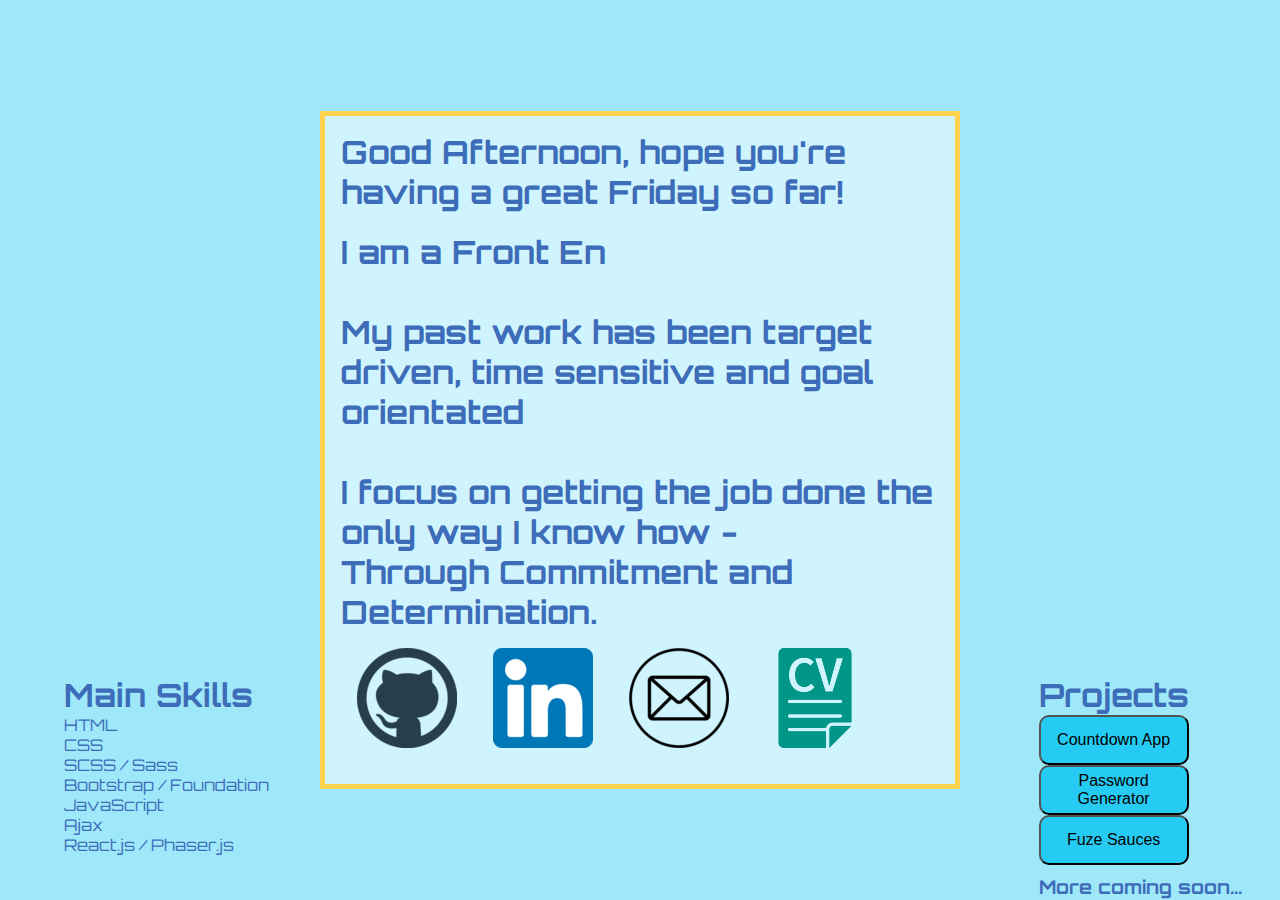
<file: index.html>
<!DOCTYPE html>
<html lang="en">
  <head>
    <meta charset="UTF-8" />
    <meta http-equiv="X-UA-Compatible" content="IE=edge" />
    <meta name="viewport" content="width=device-width, initial-scale=1.0" />
    <link rel="stylesheet" href="/css/styles.css" />
    <title>myPortfolio</title>
  </head>
  <body>
  <div class="container">
    <div class="links-small">
      <a href="https://github.com/Shutt90"><img class="links-small" src="imgs/github50.png" alt="GitHub"></a>
      <a href="https://www.linkedin.com/in/liam-pugh-2102089b/"></a><img class="links-small" src="imgs/linkedin50.png" alt="LinkedIn"></a>
      <a href="mailto:hello@liampugh.co.uk"><img class="links-small" src="imgs/email50.png" alt="Email"></a>
      <a href="./imgs/Liam Pugh CV May 2021.docx" download><img src="imgs/cv50.png" alt="Download CV"></a>
    </div>
    <div class="center-intro">
      <h1 id="time"></h1>
      <script src="./JavaScript/time.js"></script>
      <br />
      <h1 class="scroll">I am a <span class="txt-type" data-wait="3000" data-words='["Front End Developer", "Tech Enthusiast", "Hard Worker"]'></span>
      <br/>
      <br/>
      My past work has been target driven, time sensitive and goal orientated
      <br/>
      <br/>
      I focus on getting the job done the only way I know how - <br />Through Commitment and Determination.
      </h1>
      <div class="links-intro">
        <a href="https://github.com/Shutt90"><img src="imgs/Github_Link_100x100.png" alt="GitHub"></a>
        <a href="https://www.linkedin.com/in/liam-pugh-2102089b/"><img src="imgs/linkedin.png" alt="LinkedIn"></a>
        <a href="mailto:hello@liampugh.co.uk"><img src="imgs/email.png" alt="Email"></a>
        <a href="./imgs/Liam Pugh CV May 2021.docx" download><img src="imgs/cv.png" alt="Download CV"></a>
      </div>


        <div class="modal-one hidden">
          <div class="container-modal">
            <p><img class="max-1200" src="./imgs/countdownapp.png" alt="Countdown App"></p>
            <div class="flex-box">
              <div class="shift-right">
                <img class="exit" src="./imgs/cross.svg">
                <h3>Countdown App</h3><br />
                <a href="./Countdown/countdown.html"><button>See Live</button></a>
                <a href="https://github.com/Shutt90/myPortfolioV2/tree/main/Countdown"><button>See Code</button>
                </a>
              </div>
            </div>
          </div>
        </div>

        <div class="modal-two hidden">
          <div class="container-modal">
            <p><img class="max-1200" src="./imgs/passwordgen.png"></p>
            <div class="flex-box">
              <div class="shift-right">
                <img class="exit" src="./imgs/cross.svg">
                <h3>Password Generator</h3><br />
              </div>
                <a href="./passwordgenerator/index.html"><button>See Live</button>
                </a>
                <a href="https://github.com/Shutt90/password-generator">
                <button>See Code</button>
              </a>
            </div>
          </div>
        </div>

        <div class="modal-three hidden">
          <div class="container-modal">
            <p><img class="max-1200" src="./imgs/fuzesauces.png"></p>
              <div class="flex-box">
                <div class="shift-right">
                  <img class="exit" src="./imgs/cross.svg">
                  <h3>Website Currently Down</h3><br />
                  <a href="http://www.fuzesauces.com">
                  <button disabled>See Live</button>
                </div>
              </div>

              </a>
          </div>
        </div>

      </div>
    </div>
  </div>

  <div class="skills-container">
    <div class="skills">
      <h1>Main Skills<br /></h1>
      <div class="skill">HTML</div>
      <div class="skill">CSS</div>
      <div class="skill">SCSS / Sass</div>
      <div class="skill">Bootstrap / Foundation</div>
      <div class="skill">JavaScript</div>
      <div class="skill">Ajax</div>
      <div class="skill">React.js / Phaser.js</div>
    </div>
  </div>

  <div class="projects-container">
    <div class="projects">
      <h1>Projects<br /></h1>
      <p><button class="proj-button btn-one">Countdown App</button></p>
      <p><button class="proj-button btn-two">Password Generator</button></p>
      <p><button class="proj-button btn-three">Fuze Sauces</button></p>
    <div class="skills-right">
      <h3 style="padding-top:10px">More coming soon...</h3>  
    </div>
  </div>

    <script src="JavaScript/events.js"></script>
    <script src="JavaScript/typewriter.js"></script>
  </body>
  <footer></footer>
</html>
</file>
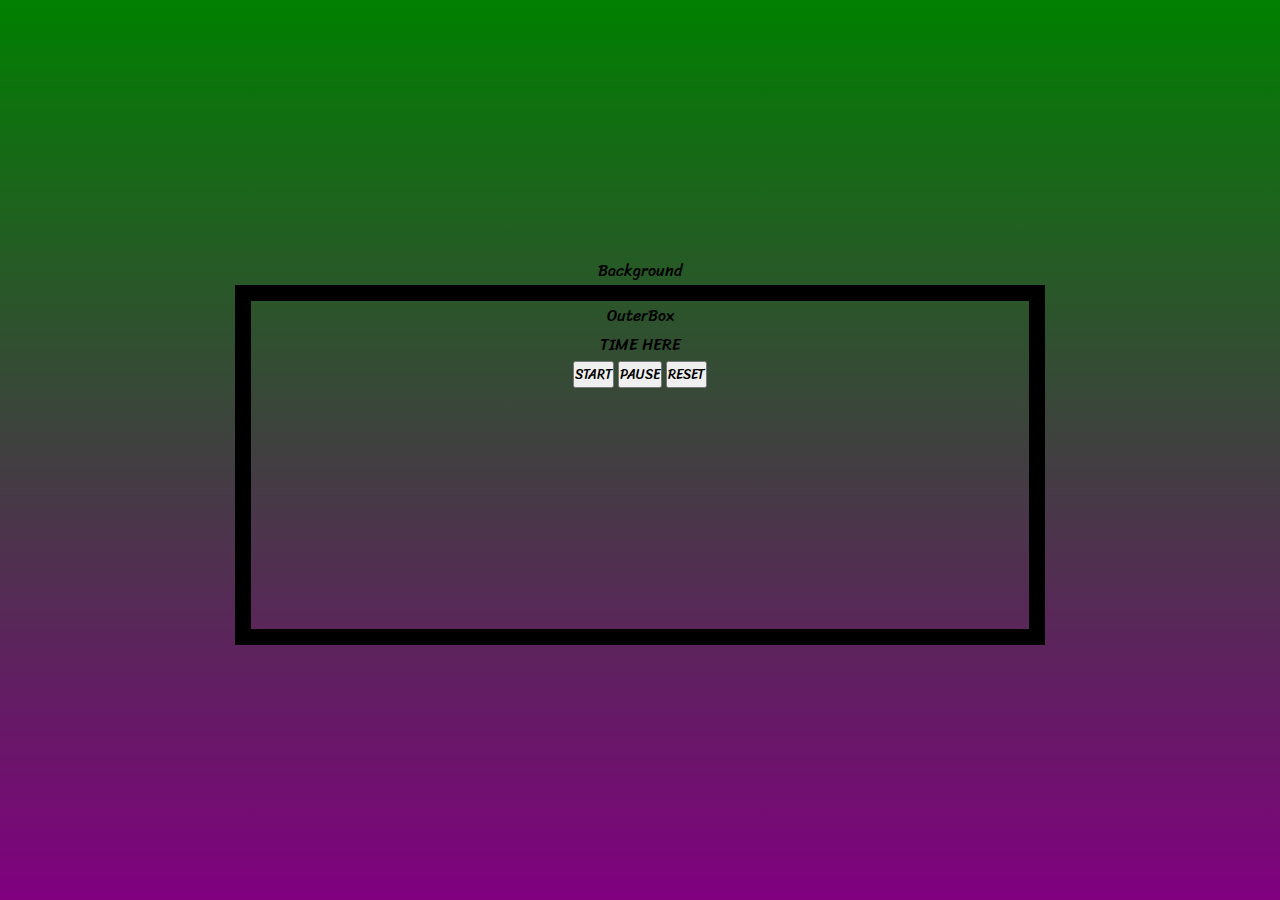
<file: Stopwatch/index.html>
<!DOCTYPE html>
<html lang="en">
  <head>
    <meta charset="UTF-8" />
    <meta http-equiv="X-UA-Compatible" content="IE=edge" />
    <meta name="viewport" content="width=device-width, initial-scale=1.0" />
    <link rel="stylesheet" href="style.css" />
    <title>myStopwatch</title>
  </head>
  <body>
    <div id="background">
      Background
      <div id="outer_box">
        OuterBox
        <div id="inner_box first_inner">TIME HERE</div>
        <button id="inner_box second_inner">START</button>
        <button id="inner_box third_inner">PAUSE</button>
        <button id="inner_box fourth_inner">RESET</button>
      </div>
    </div>
    <script src="script.js"></script>
  </body>
</html>
</file>
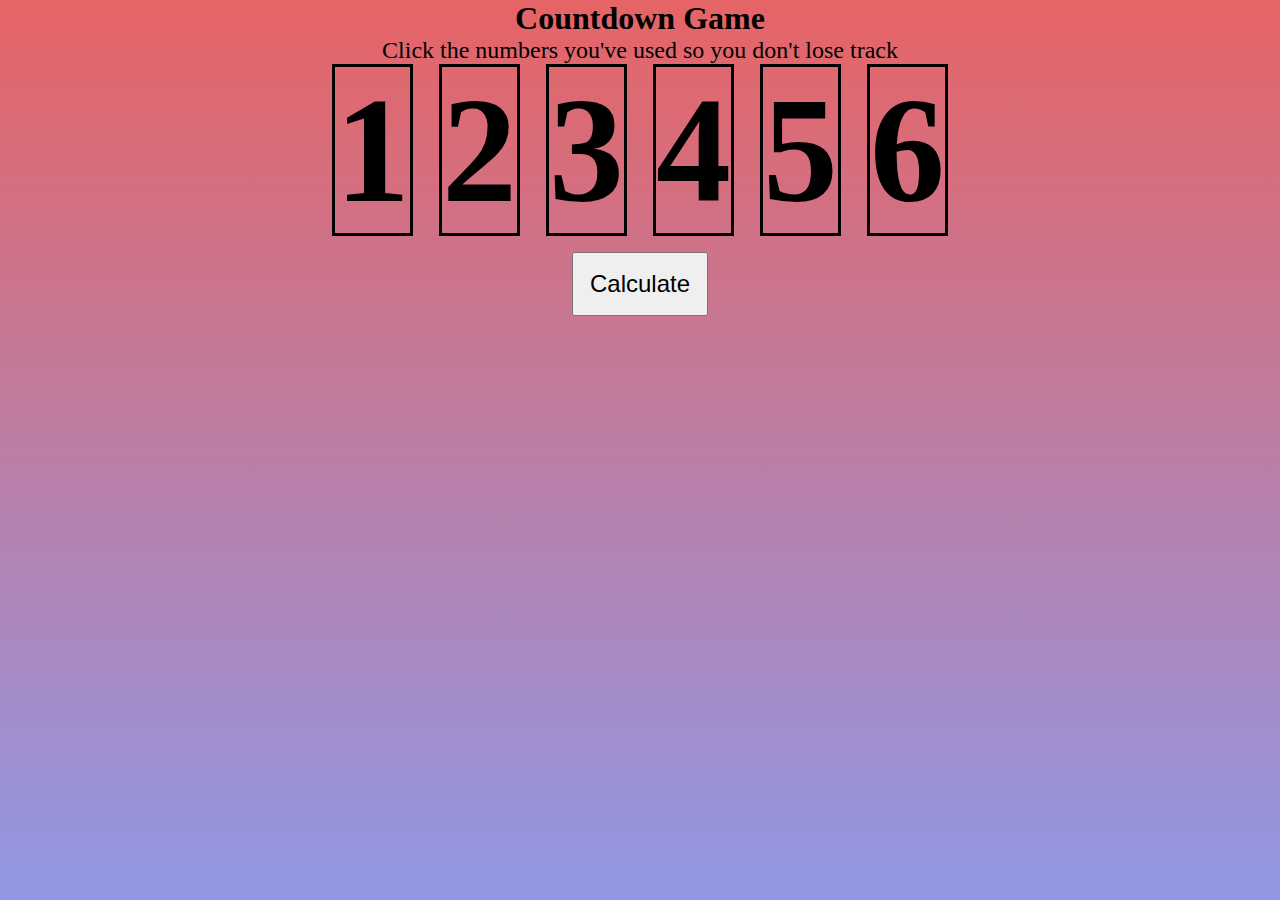
<file: Countdown/countdown.html>
<!DOCTYPE html>
<html lang="en">
  <head>
    <meta charset="UTF-8" />
    <meta name="viewport" content="width=device-width, initial-scale=1.0" />
    <meta http-equiv="X-UA-Compatible" content="ie=edge" />
    <link rel="stylesheet" href="./style.css" />
    <title>Countdown Game</title>
  </head>
  <body>
    <div class = "background">
    <h1>Countdown Game</h1>
    <p class = "subtitle">Click the numbers you've used so you don't lose track</p>
    <h2>
      <p class = "numbers">
        <span class = "bignumber0 num">1</span>
        <span class = "bignumber1 num">2</span>
        <span class = "lilnumber0 num">3</span>
        <span class = "lilnumber1 num">4</span>
        <span class = "lilnumber2 num">5</span>
        <span class = "lilnumber3 num">6</span>
      </p>
      <script>
      function playAudio(url) {
        new Audio(url).play()
        }
      </script>
      <button class = "calculate buttons" onclick="playAudio('timersound.mp3')">Calculate</button>
      <a href="./countdown.html"><button class = "reset hidden buttons">Reset</button></a>

      <div>
        <p class = "summary hidden">Try to make
        </p>
        <p class = "final"></p>
        <p class = "summary hidden"></p>
      </div>
      <div class = "timerText"></div>
    </div>
    </h2>
    </form>
    <script src="script.js"></script>
  </body>
</html>
</file>
<file: css/styles.css>
@import url("https://fonts.googleapis.com/css2?family=Orbitron&display=swap");*{box-sizing:border-box;padding:0;margin:0;max-height:100vh}body{font-family:"Orbitron", sans-serif;background-color:#9fe8fa;color:#3d6cb9}nav{padding:25px}div .container{display:flex;width:100%;height:100vh;justify-content:center;align-items:center}div .center-intro{position:absolute;top:50%;left:50%;transform:translate(-50%, -50%);background-color:#cff4fd;border:5px solid #ffd151;text-align:left;padding:1em}div .center-intro .container-modal{display:absolute}div .center-intro .links-intro img{padding:1rem 1rem}div .center-intro .modal-one{position:absolute;align-items:center;top:50%;left:50%;transform:translate(-50%, -50%);background-color:#cff4fd;border:5px solid #ffd151;text-align:left;padding:1em;z-index:10}div .center-intro .modal-two{position:absolute;top:50%;left:50%;transform:translate(-50%, -50%);background-color:#cff4fd;border:5px solid #ffd151;text-align:left;padding:1em;z-index:10}div .center-intro .modal-three{position:absolute;top:50%;left:50%;transform:translate(-50%, -50%);background-color:#cff4fd;border:5px solid #ffd151;text-align:left;padding:1em;z-index:10}div .center-intro .exit{cursor:pointer}div .center-intro flex-box shift-right{position:absolute;left:95%}div h1{text-align:left;font-size:2em}.skills-container{position:absolute;top:75%;left:5%}.projects-container{position:absolute;top:75%;right:3%;z-index:0}button{display:block;width:150px;color:black;text-align:center;font-size:16px;cursor:pointer;height:50px;background-color:#26cbf4;border-radius:10px}.hidden{display:none}.blur{filter:blur(1.5rem)}.links-small{display:none}a:link{text-decoration:none}a:visited{text-decoration:none}a:hover{text-decoration:none}a:active{text-decoration:none}@media screen and (max-width: 768px){.center-intro h1{font-size:1em}.skills-right{margin-right:0}.skills-left{margin-left:0}.projects{font-size:1rem;width:5rem;height:5rem;box-shadow:2px 5px #888888}.projects .project{font-size:1rem;width:5rem;box-shadow:2px 5px #888888}.projects h1{font-size:1rem}.projects-container{font-size:1rem;top:10%}button{width:80px}.skills-container{top:40%;max-width:30px}.skills h1{font-size:1.2rem}.skills .skill{font-size:0.7rem}}@media screen and (max-width: 1200px){.max-1200{display:none}.links-small{display:inline-flex;flex-direction:column}.links-intro{display:none}.links-intro img{padding:0;margin:0}}
/*# sourceMappingURL=styles.css.map */
</file>
<file: Stopwatch/style.css>
@import url("https://fonts.googleapis.com/css2?family=Sriracha&display=swap");

* {
  position: relative;
  height: auto;
  margin: 0;
  padding: 0;
  font-family: "sriracha";
  box-sizing: border-box;
}

#background {
  justify-content: center;
  text-align: center;
  background: linear-gradient(green, purple);
  align-items: center;
  min-height: 100vh;
  display: flex;
  flex-direction: column;
}

#outer_box {
  width: 90vh;
  height: 40vh;
  border: 1rem solid black;
}

#inner_box {
}

#first_inner {
}

#second_inner {
}

#third_inner {
}

#fourth_inner {
}
</file>
<file: Countdown/style.css>
* {
  padding: 0;
  margin: 0;
  box-sizing: border-box;
  align-items: center;
  text-align: center;
}

.background {
  background: linear-gradient(#e66465, #9198e5);
  position: sticky;
  width: 100%;
  height: 100vh;
}

.num {
  font-size: 150px;
  border: solid black;
  margin: 10px;
}

.final {
  color: red;
  font-size: 350px;
}

.buttons {
  font-size: 1.5rem;
  margin: 1rem;
  padding: 1rem;
}

.hidden {
  display: none;
}

.strike {
  filter: blur(0.2rem);
  text-decoration: line-through;
}

.subtitle {
  font-size: 1.5rem;
}
</file>
